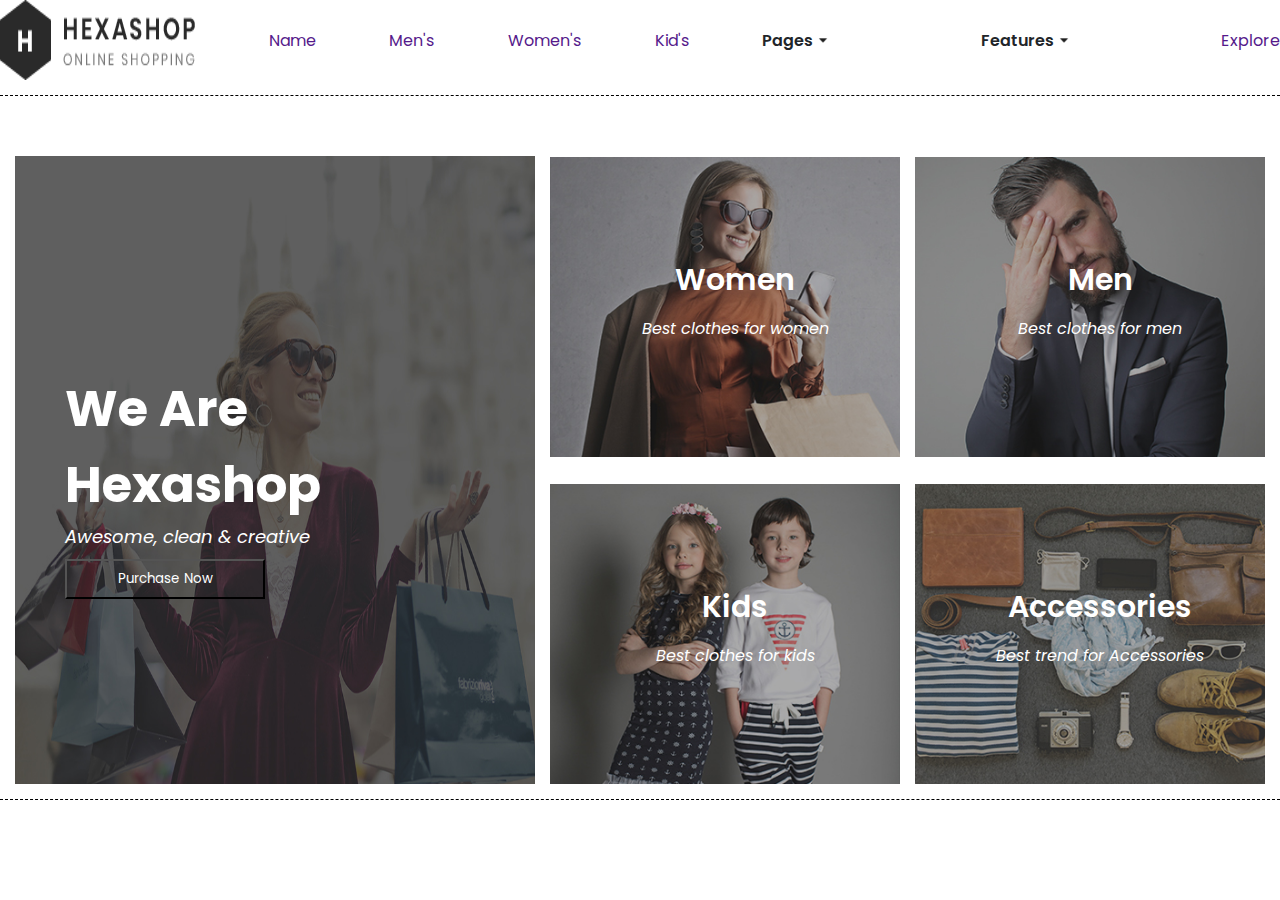
<file: fashion.html>
<!DOCTYPE html>
<html lang="en">
<head>
    <meta charset="UTF-8">
    <meta name="viewport" content="width=device-width, initial-scale=1.0">
    <title>FASHION HOUSE</title>
    <link rel="stylesheet" href="/fashion.css">

</head>
<body>
    <!--navbar-->
    <nav>
        <div class="navbar">
        <div class="nav-img">
        <img src="/logo.png" alt="logo">
        </div class="nav-links">
            <a href="">Name</a>
            <a href="">Men's</a>
            <a href="">Women's</a>
            <a href="">Kid's</a>
            <div class="dropdown">
                <a href="">Pages<img src="/arrow_drop_down_24dp_1F1F1F_FILL0_wght400_GRAD0_opsz24.png"</a>
                <ul class="dropdown-content">
                    <l1>About</l1>
                    <l1>Product</l1>
                    <l1>Single product</l1>
                    <l1>Contact us</l1>
                </ul>
            </div>
            <div class="dropdown">
                <a href="">Features<img src="/arrow_drop_down_24dp_1F1F1F_FILL0_wght400_GRAD0_opsz24.png"</a>
                <ul class="dropdown-content">
                    <l1>Features Page 1</l1>
                    <l1>Features Page 2</l1>
                    <l1>Features Page 3</l1>
                    <l1>Features Page 4</l1>
                </ul>
            </div>
            <a href="">Explore</a>
            </div>
        <!--hero-section-->

        <div class="hero-section">
            <!--hero-left-->
            <div class="hero-left">
            <img src="/left-banner-image.jpg" alt="">
            <div class="img-child">
            <h1>We Are Hexashop</h1>
            <p>Awesome, clean & creative</p>
            <button>Purchase Now</button>
            </div>
            </div>
        <!--hero-right-->
        <div class="hero-right">
            <div class="hero-right-img1">
            <img src="/baner-right-image-01.jpg" alt="">
            <div class="img-child-1">
            <h1>Women</h1>
            <p>Best clothes for women</p>
            </div>
            </div>
            <div class="hero-right-img2">
            <img src="/baner-right-image-02.jpg" alt="">
            <div class="img-child-2">
            <h1>Men</h1>
            <p>Best clothes for men</p>
            </div>
        </div>
            <div class="hero-right-img3">
            <img src="/baner-right-image-03.jpg" alt="">
            <div class="img-child-3">
            <h1>Kids</h1>
            <p>Best clothes for kids</p>
            </div>
        </div>
            <div class="hero-right-img4">
            <img src="/baner-right-image-04.jpg" alt="">
            <div class="img-child-4">
            <h1>Accessories</h1>
            <p>Best trend for Accessories</p>
            </div>
        </div>
        </div>
    </div>
    </div>
    </nav>
</body>
</html>
</file>
<file: fashion.css>
@import url('https://fonts.googleapis.com/css2?family=Poppins:ital,wght@0,100;0,200;0,300;0,400;0,500;0,600;0,700;0,800;0,900;1,100;1,200;1,300;1,400;1,500;1,600;1,700;1,800;1,900&display=swap');
*{
    margin: 0;
    padding: 0;
    box-sizing: border-box;
    text-decoration: none;
    list-style-type: none ;
    font-family: "Poppins", sans-serif;
}
.navbar{
    display: flex;
    align-items: center;
    justify-content: space-between;
    padding-bottom: 15px;
    border-bottom: 1px dashed black;
}
.nav-img{
    width: 195px;
    height: 80px;

}
.nav-img img{
    width: 100%;
    height: 100%;
}
.nav-links{
    display: flex;
    gap: 15px;
    align-items: center;
}
.nav-links a{
    color: #212529;
    font-size: 16px;
    font-weight: 400;
    display: flex;
    align-items: center;
}
.nav-links a:hover{
    color: #AAAAAA;
}
.nav-links a img{
    width: 20px;
    height: 15px;
}
.dropdown{
    position: relative;
    display: inline-block;
}
.dropdown img{
    width: 20px;
    height: 20px;
}

.dropdown a{
    color: #212529;
    font-size: 16px;
    font-weight: 600;
    display: flex;
    align-items: center;
}
.dropdown a:hover{
    color: #212529;
    font-size: 16px;
    font-weight: 600;
    display: flex;
    align-items: center;
}
.dropdown-content{
    display: none;
    flex-direction: column;
    position: absolute;
    padding: 15px;
    background-color: white;
    box-shadow: 0 4px 8px rgba(0,0,0,0.1);
    z-index: 10;
    min-width: 180px;
    margin: 10px;
}
.dropdown-content l1{
    color: #212529;
    font-size: 13px;
    font-weight: 500;
    padding: 5px;
    display: flex;
}
.dropdown:hover .dropdown-content{
    display: block;
    padding: 10px 0;
}
.hero-section{
    display: flex;
    align-items: center;
    justify-content: space-between;
    /*display: grid;
    grid-template-columns: repeat(2 1fr);*/
    gap: 15px;
    padding: 60px 15px;
    padding-bottom: 15px;
    border-bottom: 1px dashed black;
}   
.hero-left{
    width: 730px;
    height: 628px;
    position: relative;
}
.img-child{
    position: absolute;
    top: 50px;
    bottom: 20px;
    align-content: center;
    padding: 50px 50px;
    font-size: 30px;
}
.img-child h1{
    color: white;
    font-size: 50px;
    font-weight: 700;
}
.img-child p{
    color: white;
    font-size: 18px;
    font-weight: 400;
    font-style: italic;
}
.img-child button{
    background-color: transparent;
    color: white;
    width: 200px;
    height: 40px;

}
.img-child button:hover{
    background-color: white;
    color: black;
}
.hero-left img{
    width: 100%;
    height: 100%;
}
.hero-right{
    display: grid;
    grid-template-columns: repeat(2,1fr);
    column-gap: 15px;
    row-gap: 27px;
}

.hero-right-img1{
    width: 350px;
    height: 300px;
    position: relative;
}
.hero-right-img2{
    width: 350px;
    height: 300px;
    position: relative;
}
.hero-right-img3{
    width: 350px;
    height: 300px;
    position: relative;
}
.hero-right-img4{
    width: 350px;
    height: 300px;
    position: relative;
}

.hero-right-img1 img{
    width: 100%;
    height: 100%;
}
.hero-right-img2 img{
    width: 100%;
    height: 100%;
}
.hero-right-img3 img{
    width: 100%;
    height: 100%;
}
.hero-right-img4 img{
    width: 100%;
    height: 100%;
}

.img-child-1{
    position: absolute;
    top: 100px;
    bottom: 0;
    left: 20px;
    right: 0;
    display: flex;
    flex-direction: column;
    align-items: center;
    gap: 13px;
}
.img-child-1 h1{
    color: white;
    font-size: 30px;
    font-weight: 600;
}

.img-child-1 p{
    color: white;
    font-size: 16px;
    font-weight: 400;
    font-style: italic;
}
.img-child-1-hover:hover{
    background-color: black;
    color: white;
    width: 300px;
    height: 300px;
    position: absolute;
    top: 100px;
    bottom: 0;
    left: 20px;
    right: 0;
    display: flex;
    flex-direction: column;
    align-items: center;
    gap: 10px;
}
.img-child-1-hover h1{
    background-color: black;
    color: white;
    font-size: 40px;
    font-weight: 600;
}
.img-child-1-hover p{
    background-color: black;
    color: white;
    font-size: 30px;
    font-weight: 500;
    font-style: italic;
}
.img-child-1-hover button{
    background-color: transparent;
    color: white;
    width: 200px;
    height: 40px;
   
}

.img-child-2{
    position: absolute;
    top: 100px;
    bottom: 0;
    left: 20px;
    right: 0;
    display: flex;
    flex-direction: column;
    align-items: center;
    gap: 13px;
}
.img-child-2 h1{
    color: white;
    font-size: 30px;
    font-weight: 600;
}
.img-child-2 p{
    color: white;
    font-size: 16px;
    font-weight: 400;
    font-style: italic;
}
.img-child-3{
    position: absolute;
    top: 100px;
    bottom: 0;
    left: 20px;
    right: 0;
    display: flex;
    flex-direction: column;
    align-items: center;
    gap: 13px;
}
.img-child-3 h1{
    color: white;
    font-size: 30px;
    font-weight: 600;
}
.img-child-3 p{
    color: white;
    font-size: 16px;
    font-weight: 400;
    font-style: italic;
}
.img-child-4{
    position: absolute;
    top: 100px;
    bottom: 0;
    left: 20px;
    right: 0;
    display: flex;
    flex-direction: column;
    align-items: center;
    gap: 13px;
}
.img-child-4 h1{
    color: white;
    font-size: 30px;
    font-weight: 600;
}
.img-child-4 p{
    color: white;
    font-size: 16px;
    font-weight: 400;
    font-style: italic;
}
.Men-latest{
    padding: 90px 60px;
    /*display: flex;
    flex-direction: column;
    gap: 60px;*/
    padding-bottom: 15px;
    border-bottom: 1px dashed black;
}
.Men-latest-header{
    display: flex;
    flex-direction: column;
    padding-left: 80px;

}
.Men-latest-header h2{
    color: black;
    font-size: 35px;
    font-weight: 600;
    
}
.Men-latest-header p{
    color: #212529;
    font-size: 15px;
    font-weight: 500;
    font-style: italic;
    

}
.Men-latest-content{
    display: flex;
    justify-content: center;
    align-items: center;
    gap: 30px;
    margin-top: 60px;
    justify-content: space-between;
    /*display: grid;
    grid-template-columns: repeat(3. 1fr);*/

}
.box-arrow{
    border: 1px solid black;
    padding: 5px;
    /*width: 50px;
    height: 50px;*/
    
}

.box-arrow:hover{
    background: white;
    border: 1px solid white;
}
.box-arrow img{
   width: 40px;
   height: 40px;

}
.box-arrows{
    border: 1px solid black;
    padding: 5px;
    width: 50px;
    height: 50px;

        
}
.box-arrows:hover{
    background: white;
    border: 1px solid white;
}
.box-arrows img{
    width: 40px;
    height: 40px;
 
 }
 .box-arrows img{
    transform: rotate(180deg);
    
}
.Men-img-content{
    display: flex;
    flex-direction: column;
    gap: 20px;
    width: 370px;
}
.Men-img-content img{
    width: 100%;
    height: 350px;
}
.Men-img-below{
    display: flex;
    justify-content: space-between;
}
.Men-img-below-content{
    display: flex;
    flex-direction: column;
    gap: 14px;
}
.Men-img-below-content h1{
    color: #2a2a2a;
    font-size: 22px;
    font-weight: 700;
}
.Men-img-below-content span{
    color: #A1A1A1;
    font-size: 18px;
    font-weight: 500;
}
.Men-star{
    display: flex;
    gap: 5px;
}
.Men-star img{
    width: 50px;
    height: 50px;
}
.hero-section1{
    display: grid;
    grid-template-columns: repeat(2,1fr);
    margin-top: 80px;
    padding-bottom: 180px;
    border-bottom: 1px dashed black;
    
}
.hero-section1 h1{
    color: #2a2a2a;
    font-size: 35px;
    font-weight: 700;
    padding-left: 60px;
}
.hero-section1 p{
    color: #2a2a2a;
    font-size: 15px;
    font-weight: 500;
    padding-left: 60px;
    margin-top: 30px;

}
.hero-section1 button{
    color: #2a2a2a;
    font-size: 15px;
    font-weight: 500;
    width: 150px;
    height: 40px;
    margin-left: 60px;
    margin-top: 40px;

}
.hero-section1 button:hover{
    background-color:black;
    color: white;
}
.hero-lefts{
    width: 605px;
    height: 450px;
    position: relative;
    padding-left: 60px;
    
}
.hero-rights{
    display: grid;
    grid-template-columns: repeat(2,1fr);
    width: 550px;
    height: 450px;
    gap: 20px;
    
}
.hero-rights-img1{
    position: relative;
    align-items: center;
    background-color: #f1efef;  
}

.hero-rights-img1 h1{
    color: black;
    font-size: 25px;
    font-weight: 700;
    margin-top: 100px;
    
}
.hero-rights-img1 p{
    color: black;
    font-size: 15px;
    font-weight: 100;
    font-style: italic;
    margin-top: 10px;
    padding-left: 80px;
    
}
.hero-rights-img2{
    
    position: relative;
    background-color: #f1efef;
}
.hero-rights-img2 img{
    width: 100%;
    height: 100%;
    
}
.hero-rights-img3{
    background-color: #f1efef;
    position: relative;
}
.hero-rights-img3 img{
    width: 100%;
    height: 100%;
    
}
.hero-rights-img4{
    position: relative;
    background-color: #f1efef;  
}
.hero-rights-img4 h1{
    color: black;
    font-size: 25px;
    font-weight: 700;
    align-items: center;
    margin-top: 100px;
}
.hero-rights-img4 p{
    color: black;
    font-size: 15px;
    font-weight: 100;
    font-style: italic;
    margin-top: 10px;
    padding-left: 80px;
    align-items: center;
}
.Social-Media{
    
    
}
.Social-Media-Header{
    display: flex;
    flex-direction: column;
    padding-left: 120px;
    margin-top: 50px;
}
.Social-Media-Header h2{
    color: black;
    font-size: 35px;
    font-weight: 600;
    
}
.Social-Media-Header p{
    color: #212529;
    font-size: 15px;
    font-weight: 500;
    font-style: italic;
    margin-top: 1px;
}
.Social-Media-Content{
    padding-left: 70px;
    width: 100%;
    height: 100%;
    display: flex;
    padding-bottom: 80px;
    border-bottom: 1px dashed;
    margin-top: 60px;
}
.Social-Media-Content img{
    padding-left: 50px;
    width: 210px;   
    
}
.Subscribing-Content{
    display: flex;
    margin-top: 20px;
    align-items: center;
    padding: 40px;
    border-bottom: 1px dashed black;
    padding-bottom: 15px;
}
.Subscribing-Content-Header{
    width: 100%;
    
}
.Subscribing-Content-Header h2{
    color: black;
    font-size: 35px;
    font-weight: 600;
    padding-left: 120px;
    margin-top: 5px;
    
}
.Subscribing-Content-Header p{
    color: #212529;
    font-size: 15px;
    font-weight: 500;
    font-style: italic;
    gap: 50px; 
    padding-left: 120px;
    margin-bottom: 20px;
}
.Container{
    display: flex;
    align-items: center;
    padding-left: 120px;
    gap: 30px;
}
.Container input{
    padding: 10px;
    border: 1px solid #ccc;
    border-radius: 5px;
    font-size: 14px;
    width: 200px;
    
}
.Container button{
    background-color: #222;
    padding: 10px;
    border-radius: 5px;
    cursor: pointer;
}
.Container-button img{
    width: 20px;
    height: 20px;
}
.Subscribing-Content-Left{
    display: grid;
    grid-template-columns: repeat(2, 3fr);
    padding: 10px;
    align-items: center;
    width: 100%;
    }
    footer{
        display: flex;
        flex-direction: column;
        padding: 40px 20px;
        background-color: black;
    }
    .footer-container{
        display: flex;
        justify-content: space-between;
        flex-wrap: wrap;
        max-width: 1200px;
        margin: auto;
        padding-bottom: 20px;
    }
    .footer-section{
        flex: 1;
        min-width: 200px;
        margin: 10px;
    }
    .footer-section h3{
        font-size: 16px;
        font-weight: bold;
        margin-bottom: 10px;
    }
    .footer-section ul{
        list-style: none;
        padding: 0;
    }
    .footer-section ul li{
        margin-bottom: 5px;
    }
    .footer-section ul li a{
        color: #ccc;
        text-decoration: none;
        transition: color 0.3s;
        
    }
.footer-section ul li a:hover{
    color: #fff;
}
.footer-bottom{
    text-align: center;
    border-top: 1px solid #444;
    padding-top: 15px;
}
.footer-bottom p{
    margin: 5px 0;
    color: #ccc;
}
.footer-bottom a{
    color: #fff;
    text-decoration: none;
    font-weight: bold;
}
.footer-bottom-social-icons{
    margin-top: 10px;
}
.footer-bottom-social-icons a{
    display: inline-block;
    margin: 0 10px;
}
.footer-bottom-social-icons-img{
    width: 20px;
    height: 20px;
}
</file>
